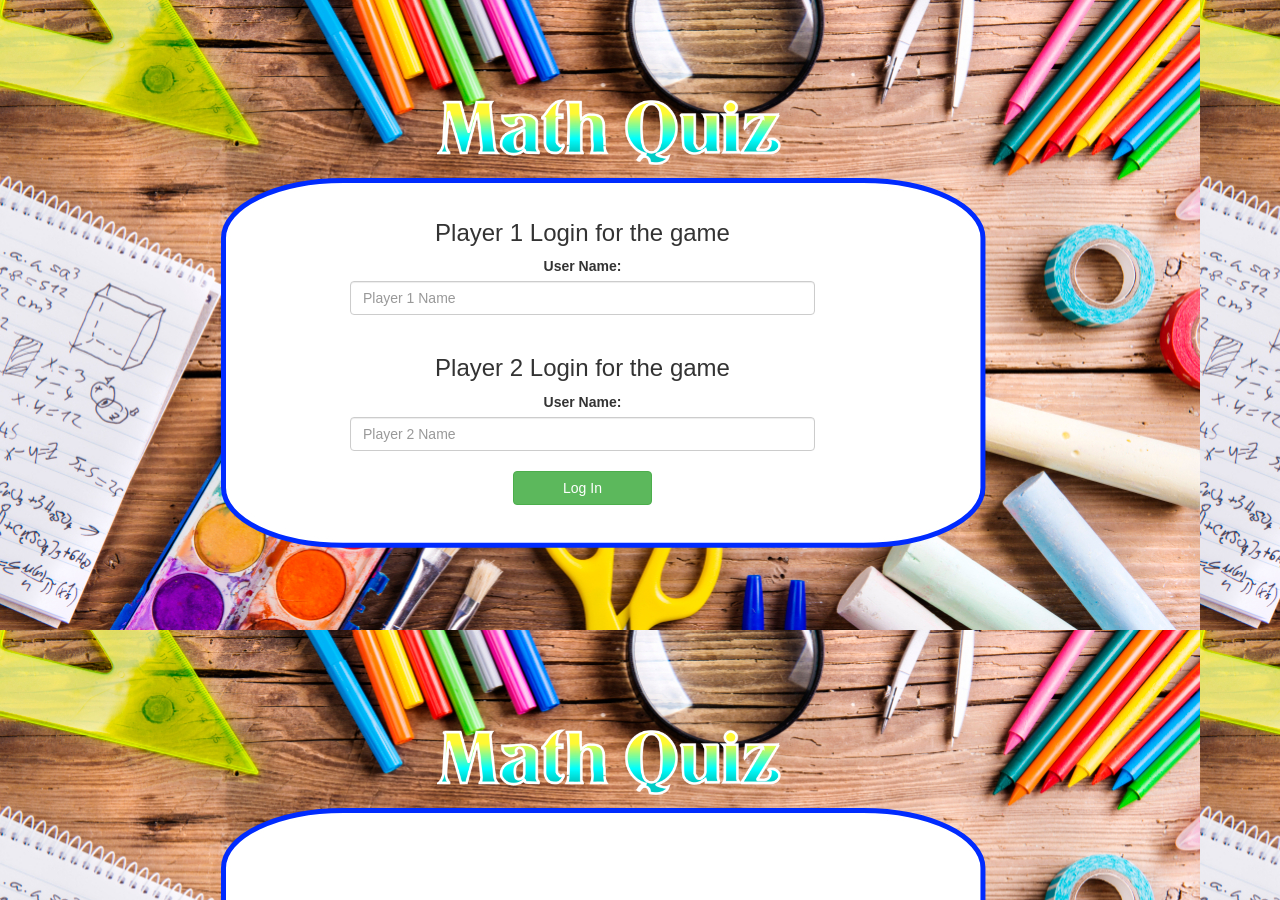
<file: index.html>
<html>
<head>
	<title>Math Quiz</title>

<meta name="viewport" content="width=device-width, initial-scale=1">
<link rel="stylesheet" href="https://maxcdn.bootstrapcdn.com/bootstrap/3.4.0/css/bootstrap.min.css">
<script src="https://ajax.googleapis.com/ajax/libs/jquery/3.4.1/jquery.min.js"></script>
<script src="https://maxcdn.bootstrapcdn.com/bootstrap/3.4.0/js/bootstrap.min.js"></script>

</head>
<body background="bg.jpg">
	
	<div class="container">
	    <center>
			<div class="col=lg-4 col-sm-8 col-xs-11 login_div1" style="padding-top: 200px; padding-left: 280;">
				<h3>Player 1 Login for the game</h3>
				<label>User Name:</label>
				<input type="text" id="player1_name_input" class="form-control" placeholder="Player 1 Name">
				<br>			
			</div>
			<br>
			<div class="col=lg-4 col-sm-8 col-xs-11 login_div2" style="padding-left: 280;" >
				<h3>Player 2 Login for the game</h3>
				<label>User Name:</label>
				<input type="text" id="player2_name_input" class="form-control" placeholder="Player 2 Name">
				<br>	
				<button style="width: 30%;" class="btn btn-success" onclick="addUser()">Log In</button>		
			</div>
			<br>
			
	    </center>
    </div>

<script src="main.js"></script>
</body>
</html>
</file>
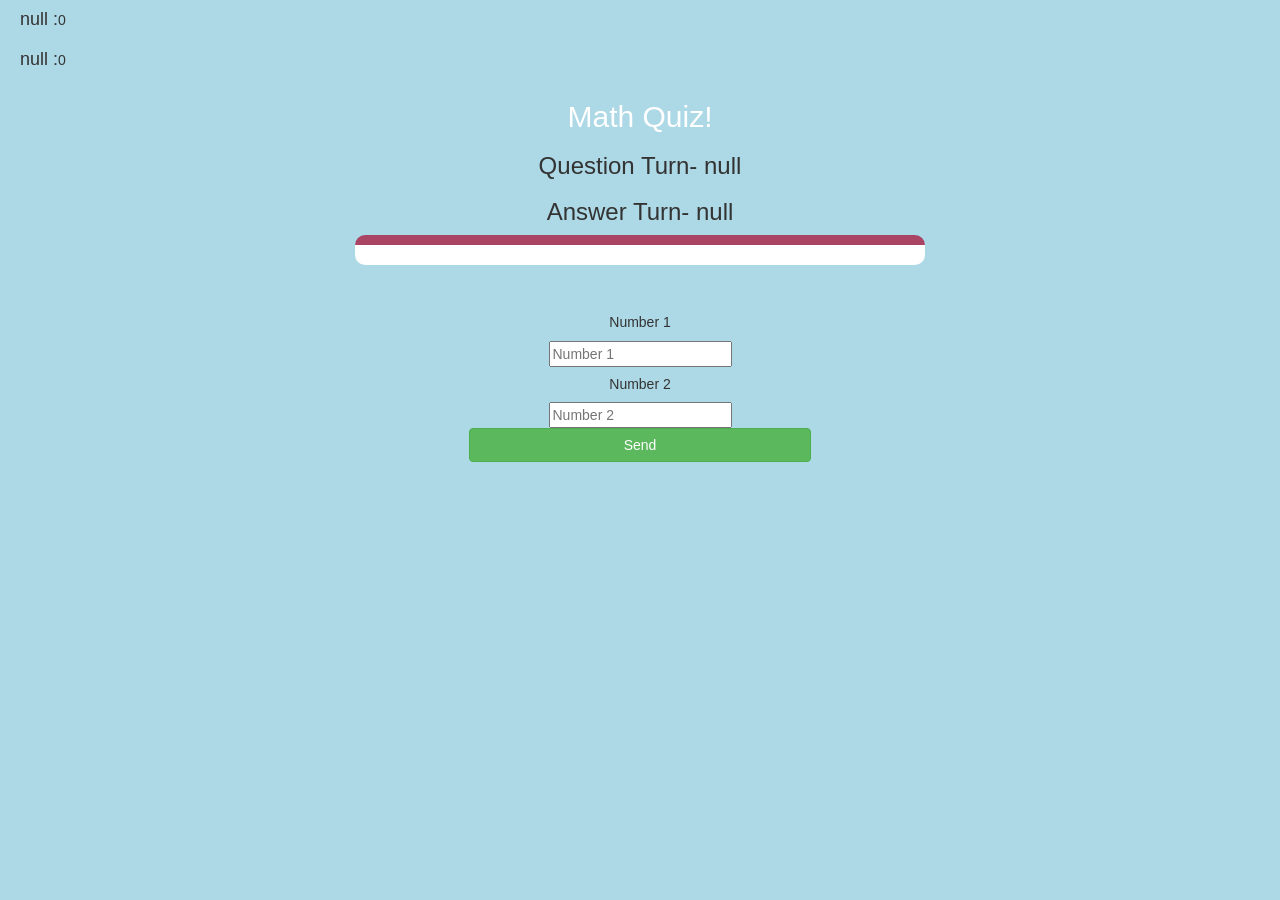
<file: math-quiz.html>
<!DOCTYPE html>
<html>
<head>
	<title>Guess The Word</title>

<meta name="viewport" content="width=device-width, initial-scale=1">
<link rel="stylesheet" href="https://maxcdn.bootstrapcdn.com/bootstrap/3.4.0/css/bootstrap.min.css">
<script src="https://ajax.googleapis.com/ajax/libs/jquery/3.4.1/jquery.min.js"></script>
<script src="https://maxcdn.bootstrapcdn.com/bootstrap/3.4.0/js/bootstrap.min.js"></script>

<link rel="stylesheet" type="text/css" href="style.css">
</head>
<body>
	<h4 id="player1_name"></h4><span id="player1_score"></span>
	<br>
	<h4 id="player2_name"></h4><span id="player2_score"></span>
<div class="container">
	<center>
		<h2 style="color: white;">Math Quiz!</h2>
		<h3 id="player_question"></h3>
		<h3 id="player_answer"></h3>
		<div id="output" class="col-lg-6"></div>
		<br>
		<br>
        
        <h5>Number 1</h5>
		<input type="text" class="number" id="number1" class="form-control" placeholder="Number 1">
		<br>
        <h5>Number 2</h5>
		<input type="text" class="number" id="number2" class="form-control" placeholder="Number 2">
        <br>
		<button onclick="send()" class="btn btn-success" style="width: 30%;">Send</button>
	</center>
</div>

<script src="math-quiz.js"></script>
</body>
</html>
</file>
<file: style.css>
body
{
	background: lightblue;
}

	.login_div1 , .login_div2
	{
		background: white;
		padding: 10px;
		float: none;
		border-radius: 15px;
	}


#player1_name , #player2_name
{
	display: inline-block;
	margin-left: 20px;
}
#no2, #no1
{
	width: 60%;
}
#word_display
{
	letter-spacing: 5px;
}
#output
{
background: white;
border-radius: 10px;
border-top: 10px solid #AA4465;
padding: 10px;
float: none;
text-align: left;
}
</file>
